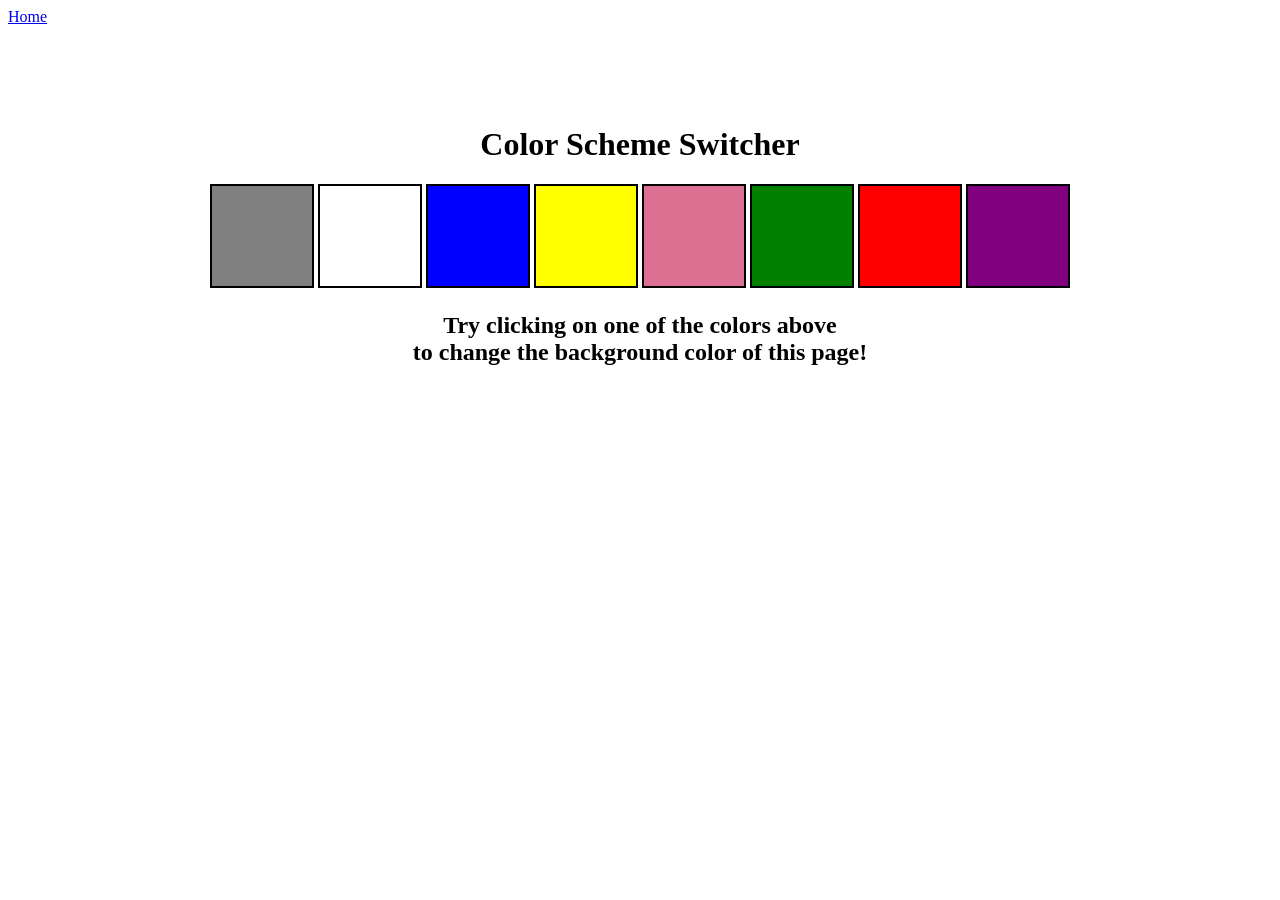
<file: 07_projects/1_colorChanger/index.html>
<!DOCTYPE html>
<html lang="en">
  <head>
    <meta charset="UTF-8" />
    <meta name="viewport" content="width=device-width, initial-scale=1.0" />
    <meta http-equiv="X-UA-Compatible" content="ie=edge" />
    <link rel="stylesheet" href="style.css" />

    <title>JavaScript Background Color Switcher</title>
  </head>
  <body>
    <nav>
      <a href="/" aria-current="page">Home</a>
    </nav>
    <div class="canvas">
      <!-- <a
        style="
          background-color: #fff;
          padding: 10px 30px;
          border-radius: 8px;
          color: #212121;
          text-decoration: none;
          border: 2px solid #212121;
        "
        href="../index.html"
        >Back to Home Page</a
      > -->
      <h1>Color Scheme Switcher</h1>
      <span class="button" id="grey"></span>
      <span class="button" id="white"></span>
      <span class="button" id="blue"></span>
      <span class="button" id="yellow"></span>
      <span class="button" id="pink"></span>
      <span class="button" id="green"></span>
      <span class="button" id="red"></span>
      <span class="button" id="purple"></span>
      <h2>
        Try clicking on one of the colors above
        <span>to change the background color of this page!</span>
      </h2>
    </div>
    <script src="script.js"></script>
  </body>
</html>
</file>
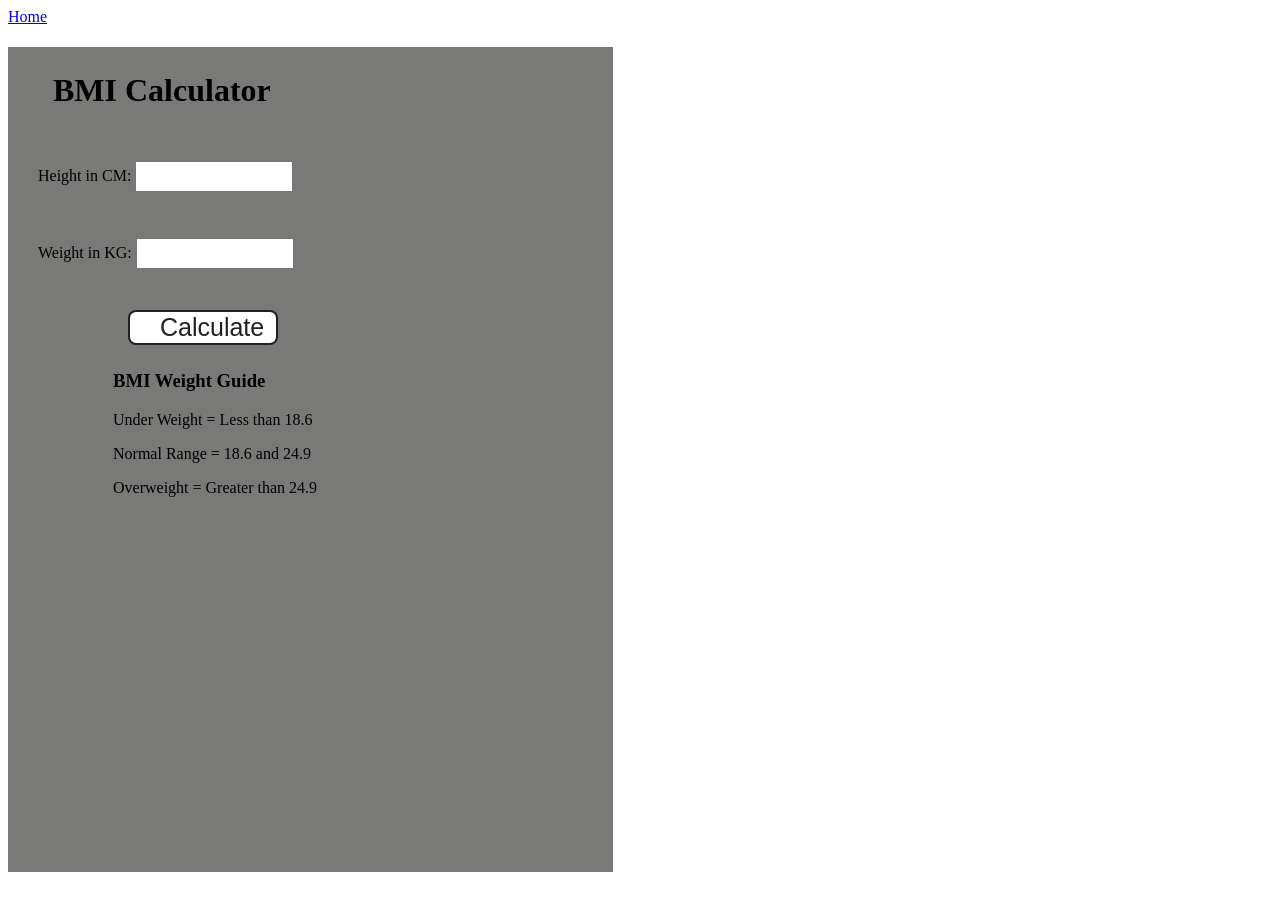
<file: 07_projects/2_bmiCalculator/index.html>
<!DOCTYPE html>
<html lang="en">
  <head>
    <meta charset="UTF-8" />
    <meta name="viewport" content="width=device-width, initial-scale=1.0" />
    <meta http-equiv="X-UA-Compatible" content="ie=edge" />
    <link rel="stylesheet" href="style.css" />
    <title>BMI Calculator</title>
  </head>
  <body>
    <nav>
      <a href="/" aria-current="page">Home</a>
    </nav>
    <div class="container">
      <h1>BMI Calculator</h1>
      <form>
        <p><label>Height in CM: </label><input type="text" id="height" /></p>
        <p><label>Weight in KG: </label><input type="text" id="weight" /></p>
        <button>Calculate</button>
        <div id="results"></div>
        <div id="weight-guide">
          <h3>BMI Weight Guide</h3>
          <p>Under Weight = Less than 18.6</p>
          <p>Normal Range = 18.6 and 24.9</p>
          <p>Overweight = Greater than 24.9</p>
        </div>
      </form>
    </div>
  </body>
  <script src="script.js"></script>
</html>
</file>
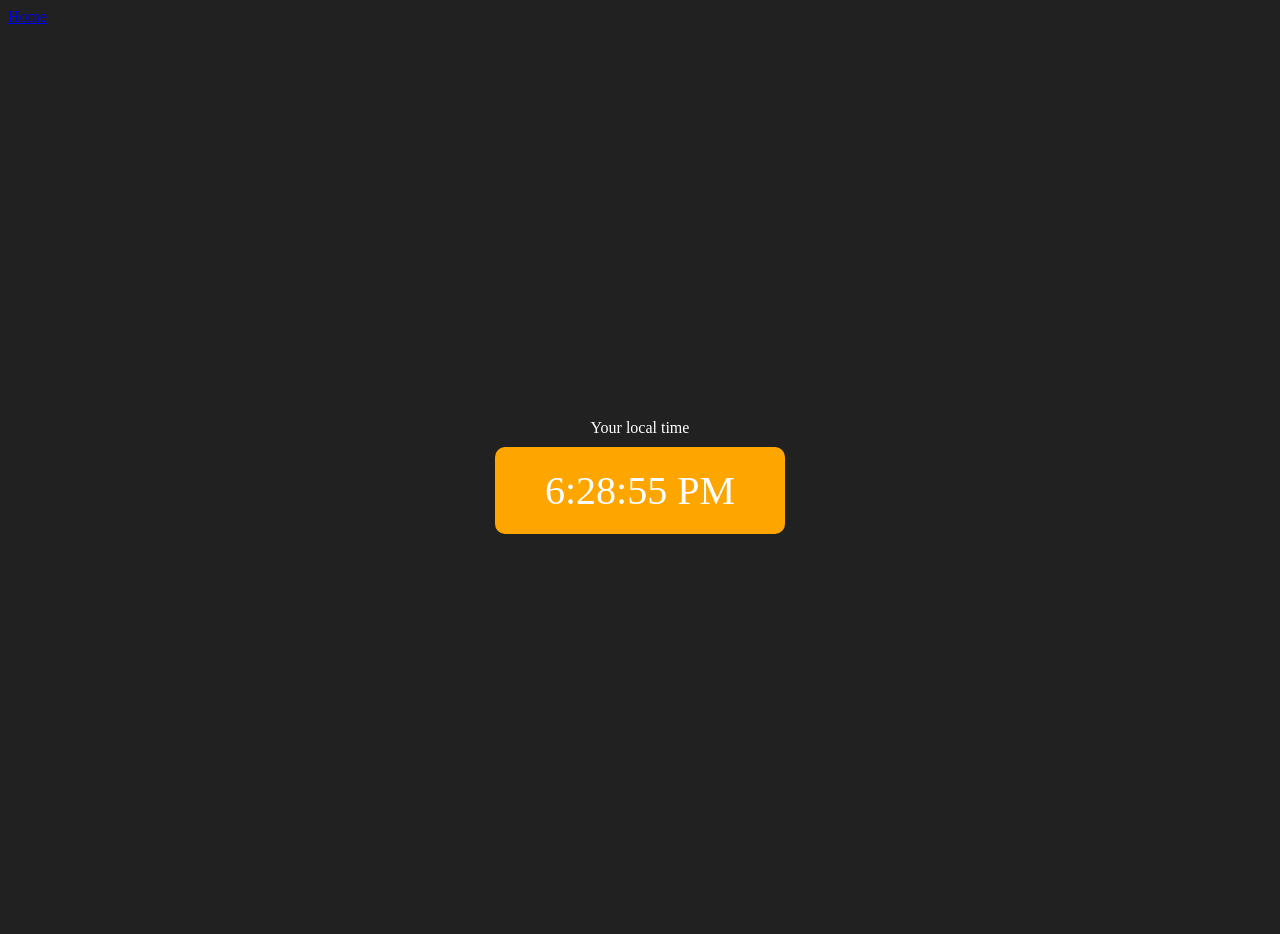
<file: 07_projects/3_DigitalClock/index.html>
<!DOCTYPE html>
<html lang="en">
  <head>
    <meta charset="UTF-8" />
    <meta name="viewport" content="width=device-width, initial-scale=1.0" />
    <meta http-equiv="X-UA-Compatible" content="ie=edge" />
    <title>Your Local Time</title>
    <style>
      body {
        background-color: #212121;
        color: #fff;
      }
      .center {
        display: flex;
        height: 100vh;
        justify-content: center;
        align-items: center;
        flex-direction: column;
      }
      #clock {
        font-size: 40px;
        background-color: orange;
        padding: 20px 50px;
        margin-top: 10px;
        border-radius: 10px;
      }
    </style>
  </head>
  <body>
    <nav>
      <a href="/" aria-current="page">Home</a>
    </nav>
    <div class="center">
      <div id="banner"><span>Your local time</span></div>
      <div id="clock"></div>
    </div>
    <script src="script.js"></script>
  </body>
</html>
</file>
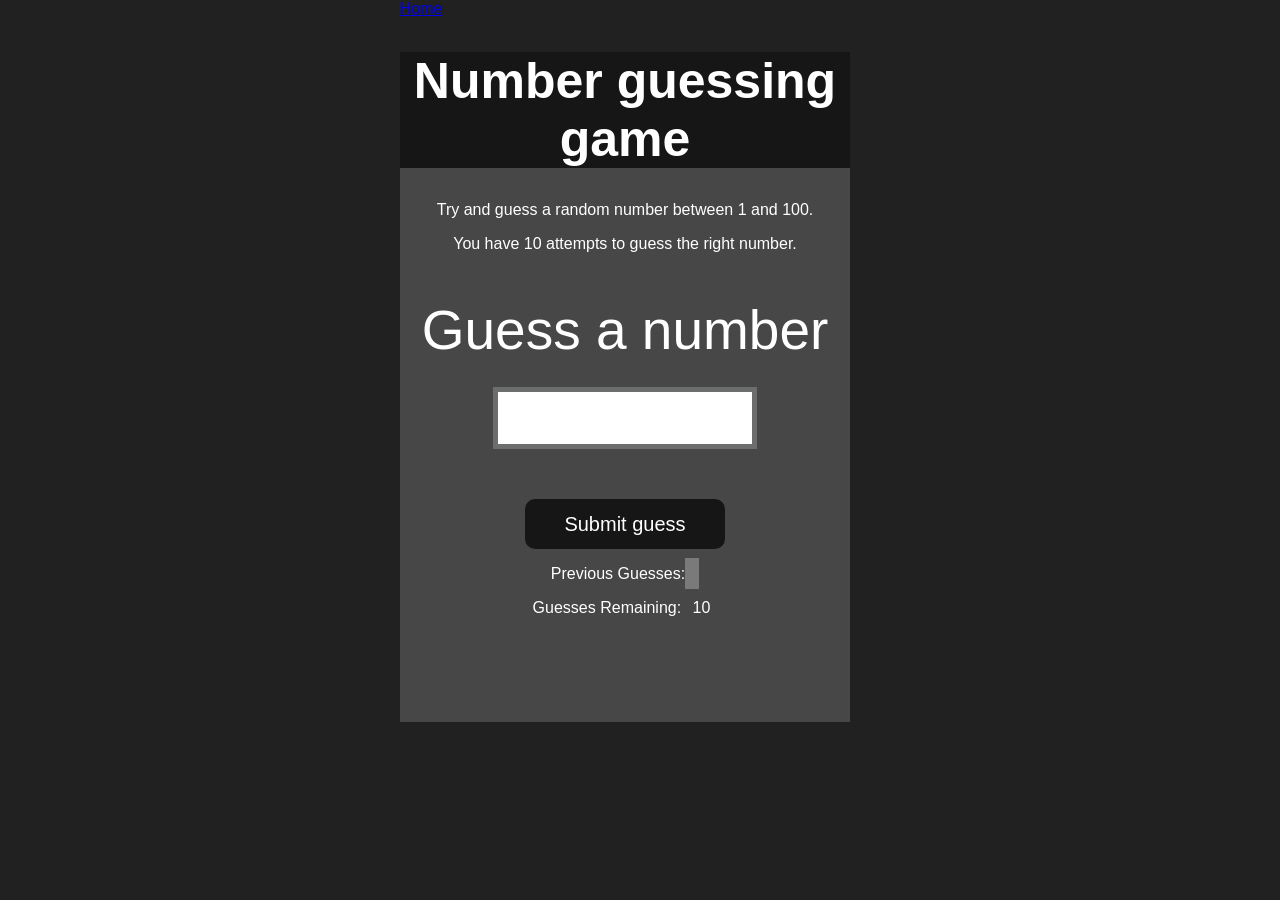
<file: 07_projects/4_GuessTheNumber/index.html>
<!DOCTYPE html>
<html lang="en">
<head>
    <meta charset="UTF-8">
    <meta name="viewport" content="width=device-width, initial-scale=1.0">
    <meta http-equiv="X-UA-Compatible" content="ie=edge">
    <title>Number Guessing Game</title>
    <link rel="stylesheet" href="style.css">
</head>
<body style="background-color:#212121; color:#fff;">
  <nav>
    <a href="/" aria-current="page">Home</a>
  </nav>
    
    <div id="wrapper">
      <h1>Number guessing game</h1>
    <p>Try and guess a random number between 1 and 100.</p>
    <p>You have 10 attempts to guess the right number.</p>
    </br>
        <form class="form">
            <label2 for="guessField" id="guess">Guess a number</label>
            <input type="text" id="guessField" class="guessField">
            <input type="submit" id="subt" value="Submit guess" class="guessSubmit">
        </form>

        <div class="resultParas">
            <p >Previous Guesses: <span class="guesses"></span></p>
            <p >Guesses Remaining: <span class="lastResult">10</span></p>
            <p class="lowOrHi"></p>
        </div>
    </div>
    <script src="script.js"></script>
</body>
</html>
</file>
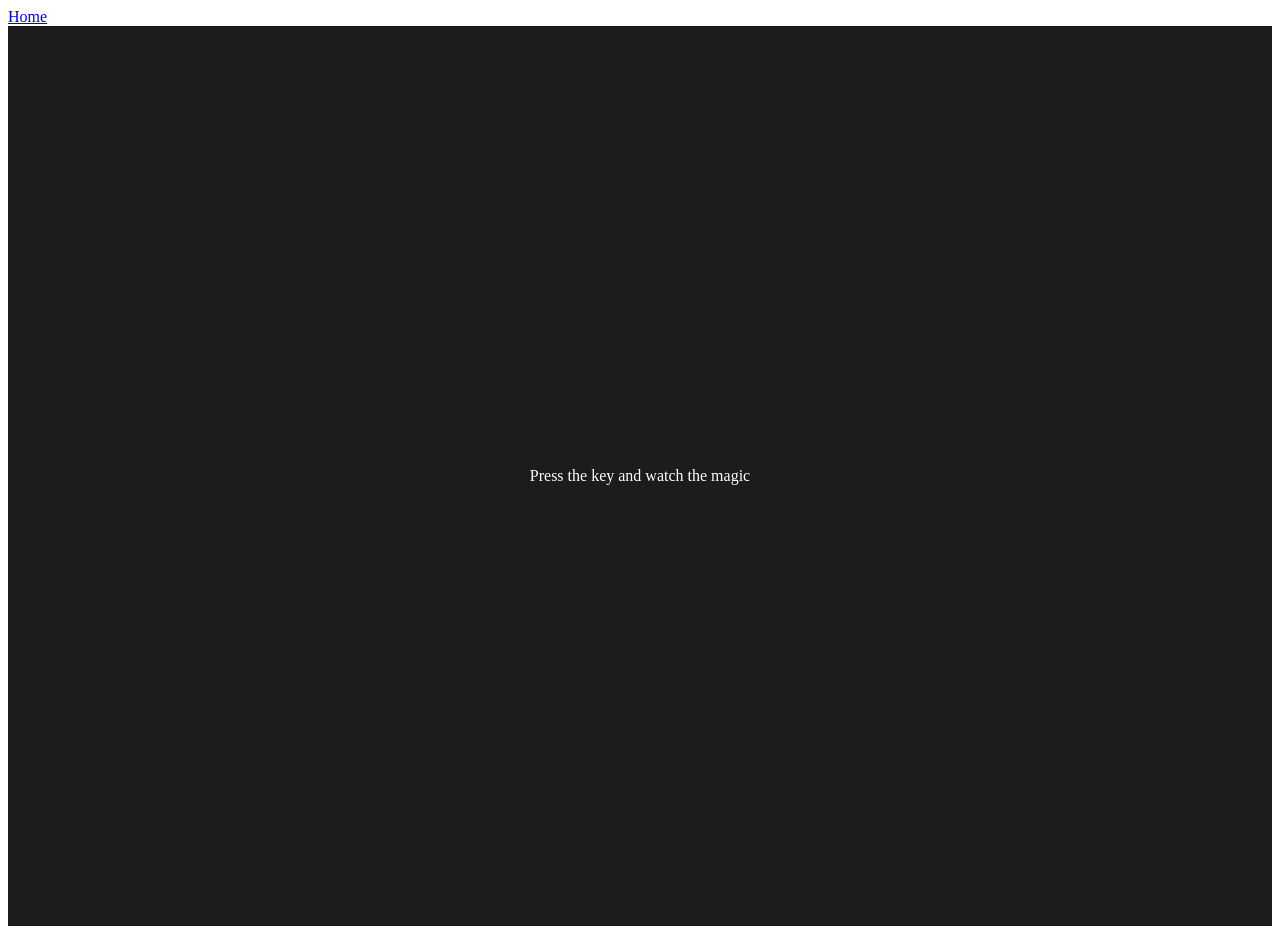
<file: 07_projects/5_keyboard/index.html>
<!DOCTYPE html>
<html lang="en">
  <head>
    <meta charset="UTF-8" />
    <meta name="viewport" content="width=device-width, initial-scale=1.0" />
    <title>Event KeyCodes</title>
    <style>
      table,
      th,
      td {
        border: 1px solid #e7e7e7;
      }
      .project {
        background-color: #1c1c1c;
        color: #ffffff;
        display: flex;
        align-items: center;
        justify-content: center;
        text-align: center;
        height: 100vh;
      }

      .color {
        color: aliceblue;
        display: flex;
        flex-direction: row;
      }
    </style>
  </head>
  <body>
    <nav>
      <a href="/" aria-current="page">Home</a>
      
    </nav>
    <div class="project">
      <div id="insert">
        <div class="key">Press the key and watch the magic</div>
      </div>
    </div>

    <script src="script.js"></script>
  </body>
</html>
</file>
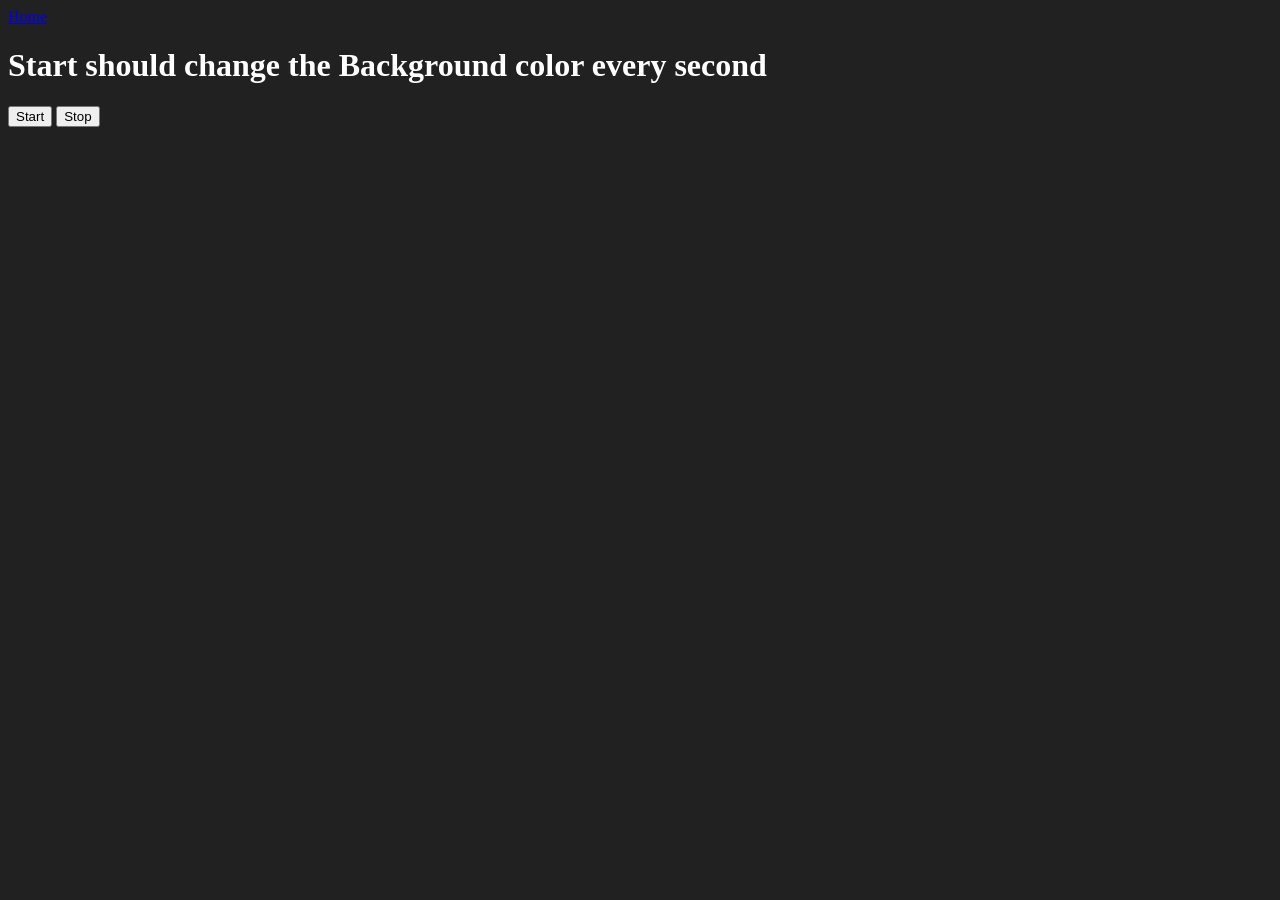
<file: 07_projects/6_unlimitedColors/index.html>
<!DOCTYPE html>
<html lang="en">
  <head>
    <meta charset="UTF-8" />
    <meta name="viewport" content="width=device-width, initial-scale=1.0" />
    <meta http-equiv="X-UA-Compatible" content="ie=edge" />
    <title>Random Color Generation</title>
 
  </head>
  <body style="background-color: #212121; color: #fff">
    <nav>
      <a href="/" aria-current="page">Home</a>
      
    </nav>

    <h1>Start should change the Background color every second</h1>
    <button id="start">Start</button>
    <button id="stop">Stop</button>
    <script src="script.js"></script>
  </body>
</html>
</file>
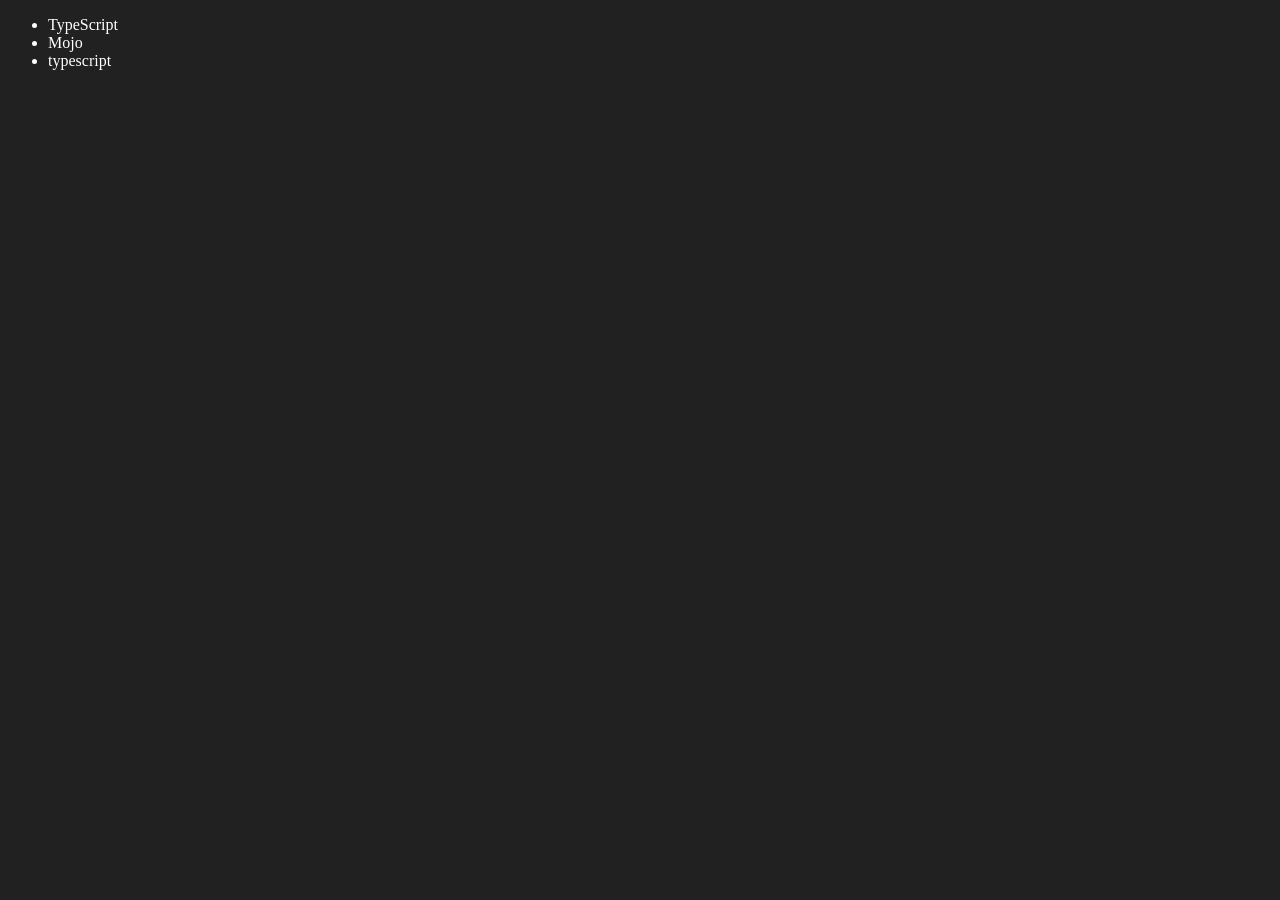
<file: 06_DOM/four.html>
<!DOCTYPE html>
<html lang="en">
<head>
    <meta charset="UTF-8">
    <meta http-equiv="X-UA-Compatible" content="IE=edge">
    <meta name="viewport" content="width=device-width, initial-scale=1.0">
    <title>Chai aur code | DOM</title>
</head>
<body style="background-color: #212121; color: #fff;">
    <ul class="language">
        <li>Javascript</li>
    </ul>
</body>
<script>
    function addLanguage(langName){
        const li = document.createElement('li');
        li.innerHTML = `${langName}`
        document.querySelector('.language').appendChild(li)
    }
    addLanguage("python")
    addLanguage("typescript")

    function addOptiLanguage(langName){
        const li = document.createElement('li');
        li.appendChild(document.createTextNode(langName))
        document.querySelector('.language').appendChild(li)
    }
    addOptiLanguage('golang')

    //Edit
    const secondLang = document.querySelector("li:nth-child(2)")
    console.log(secondLang);
    //secondLang.innerHTML = "Mojo"
    const newli = document.createElement('li')
    newli.textContent = "Mojo"
    secondLang.replaceWith(newli)

    //edit
    const firstLang = document.querySelector("li:first-child")
    firstLang.outerHTML = '<li>TypeScript</li>'

    //remove
    const lastLang = document.querySelector('li:last-child')
    lastLang.remove()


</script>
</html>
</file>
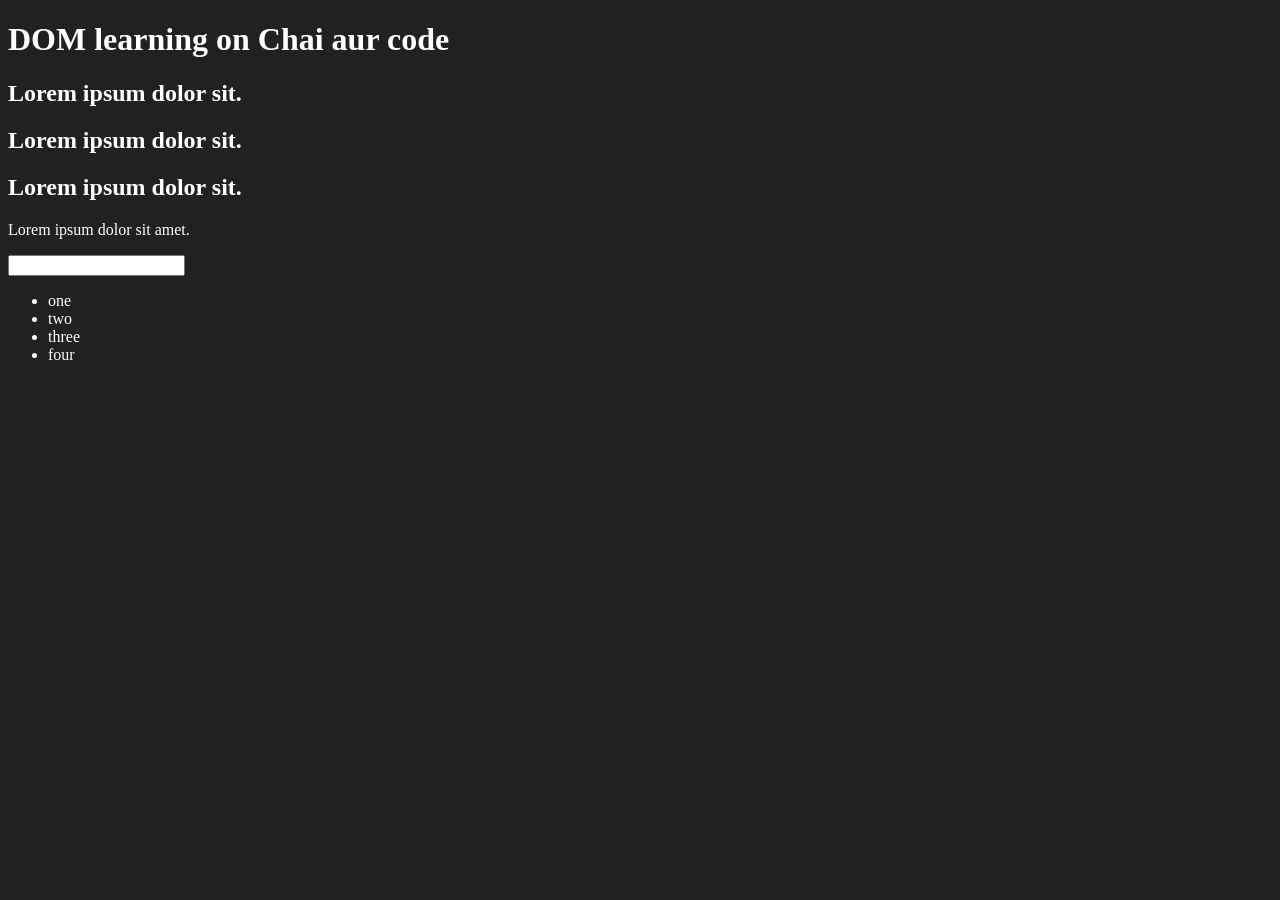
<file: 06_DOM/one.html>
<!DOCTYPE html>
<html lang="en">
<head>
    <meta charset="UTF-8">
    
    <title>DOM learning</title>
    <style>
        .bg-black{
            background-color: #212121;
            color: #fff;
        }
    </style>
</head>
<body class="bg-black">
    <div >
        <h1  id="title" class="heading">DOM learning on Chai aur code <span style="display: none;">test text</span></h1>
        <h2>Lorem ipsum dolor sit.</h2>
        <h2>Lorem ipsum dolor sit.</h2>
        <h2>Lorem ipsum dolor sit.</h2>
        <p>Lorem ipsum dolor sit amet.</p>
        <input type="password" name="" id="">

        <ul>
            <li class="list-item">one</li>
            <li class="list-item">two</li>
            <li class="list-item">three</li>
            <li class="list-item">four</li>
        </ul>
    </div>
</body>
</html>
</file>
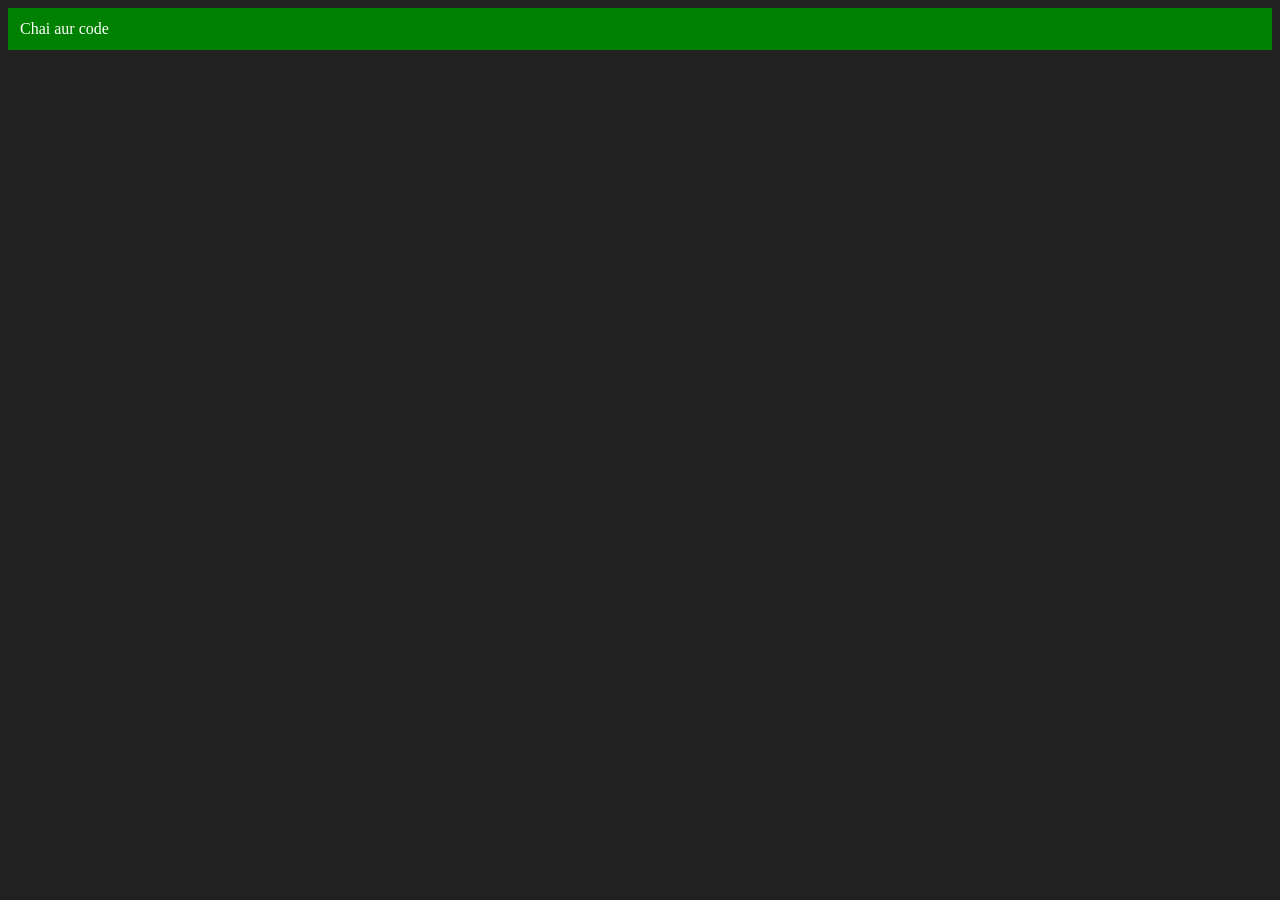
<file: 06_DOM/three.html>
<!DOCTYPE html>
<html lang="en">
<head>
    <meta charset="UTF-8">
    <meta http-equiv="X-UA-Compatible" content="IE=edge">
    <meta name="viewport" content="width=device-width, initial-scale=1.0">
    <title>Chai aur code </title>
</head>
<body style="background-color: #212121; color: #fff;">
    
</body>
<script>
    const div = document.createElement('div')
    console.log(div);
    div.className = "main"
    div.id = Math.round(Math.random() * 10 + 1)
    div.setAttribute("title", "generated title")
    div.style.backgroundColor = "green"
    div.style.padding = "12px"
    // div.innerText = "Chai aur code"
    const addText = document.createTextNode("Chai aur code")
    div.appendChild(addText)

    document.body.appendChild(div)
</script>
</html>
</file>
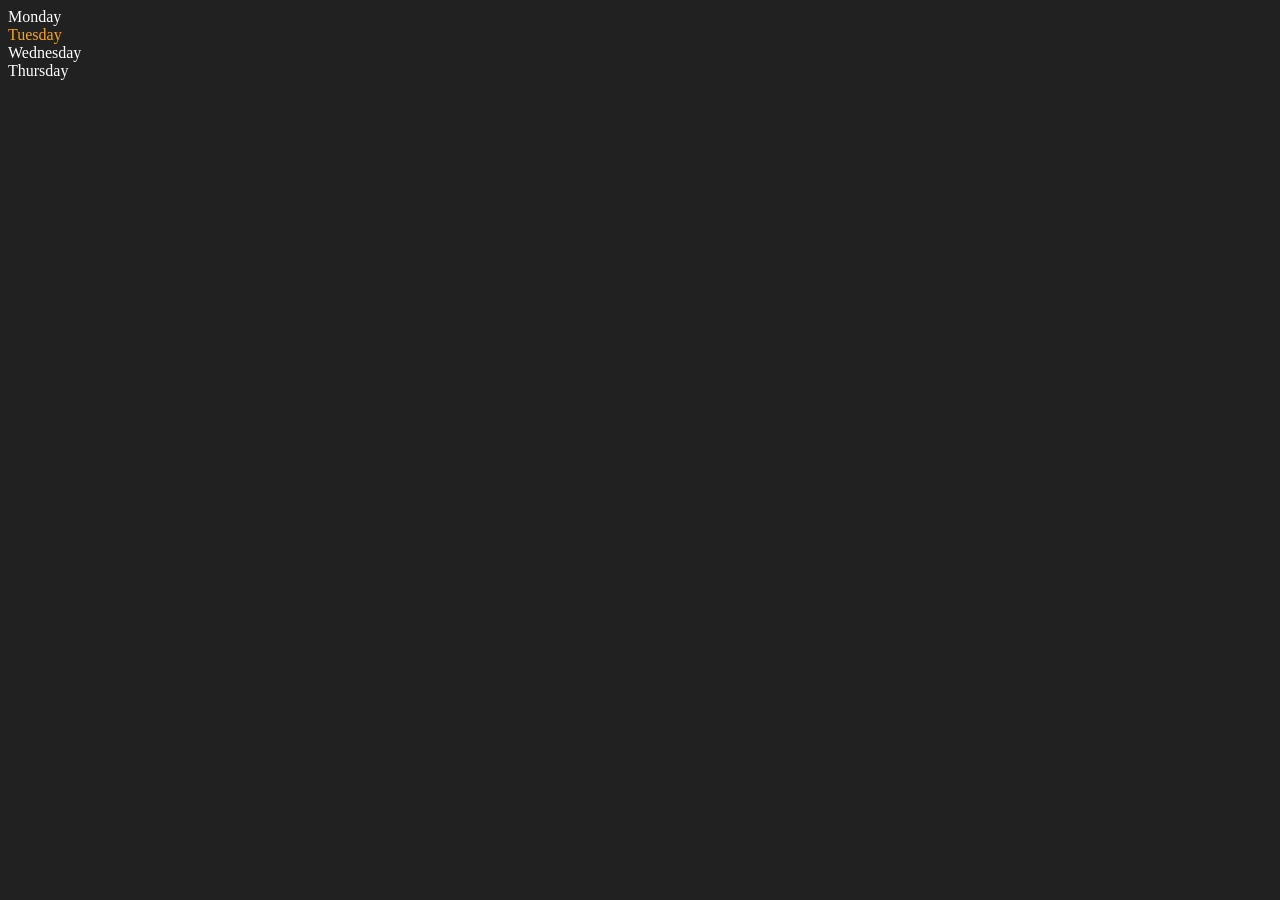
<file: 06_DOM/two.html>
<!DOCTYPE html>
<html lang="en">
<head>
    <meta charset="UTF-8">
    <meta http-equiv="X-UA-Compatible" content="IE=edge">
    <meta name="viewport" content="width=device-width, initial-scale=1.0">
    <title>DOM | Chai aur code</title>
</head>
<body style="background-color: #212121; color: #fff;">
    <div class="parent">
        <!-- this is a comment -->
        <div class="day">Monday</div>
        <div class="day">Tuesday</div>
        <div class="day">Wednesday</div>
        <div class="day">Thursday</div>
    </div>
</body>
<script>
    const parent = document.querySelector('.parent')
    // console.log(parent);
    // console.log(parent.children);
    // console.log(parent.children[1].innerHTML);

    // for (let i = 0; i < parent.children.length; i++) {
    //      console.log(parent.children[i].innerHTML);
        
    // }
    parent.children[1].style.color = "orange"
    // console.log(parent.firstElementChild);
    // console.log(parent.lastElementChild);

    const dayOne = document.querySelector('.day')
    // console.log(dayOne);
    // console.log(dayOne.parentElement);
    // console.log(dayOne.nextElementSibling);

    console.log("NODES: ", parent.childNodes);
</script>
</html>
</file>
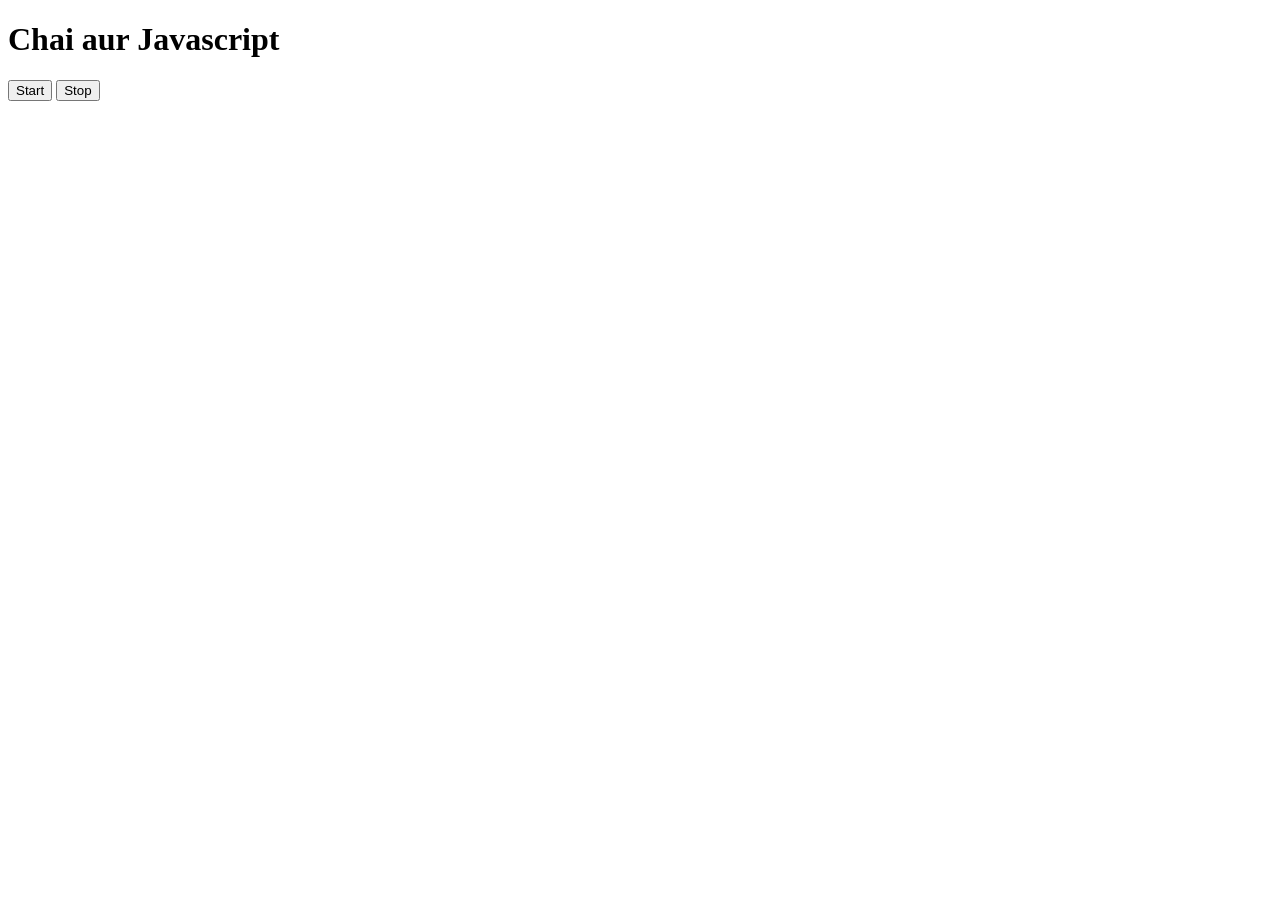
<file: 08_events/three.html>
<!DOCTYPE html>
<html lang="en">
<head>
    <meta charset="UTF-8">
    <meta name="viewport" content="width=device-width, initial-scale=1.0">
    <title>Document</title>
</head>
<body>
    <h1>Chai aur Javascript</h1>
    <button id="start">Start</button>
    <button id="stop">Stop</button>
</body>
<script>
    const sayDate = function(str){
        console.log(str, Date.now());
    }

    const intervalId = setInterval(sayDate, 1000, "hi")

    clearInterval(intervalId)
</script>
</html>
</file>
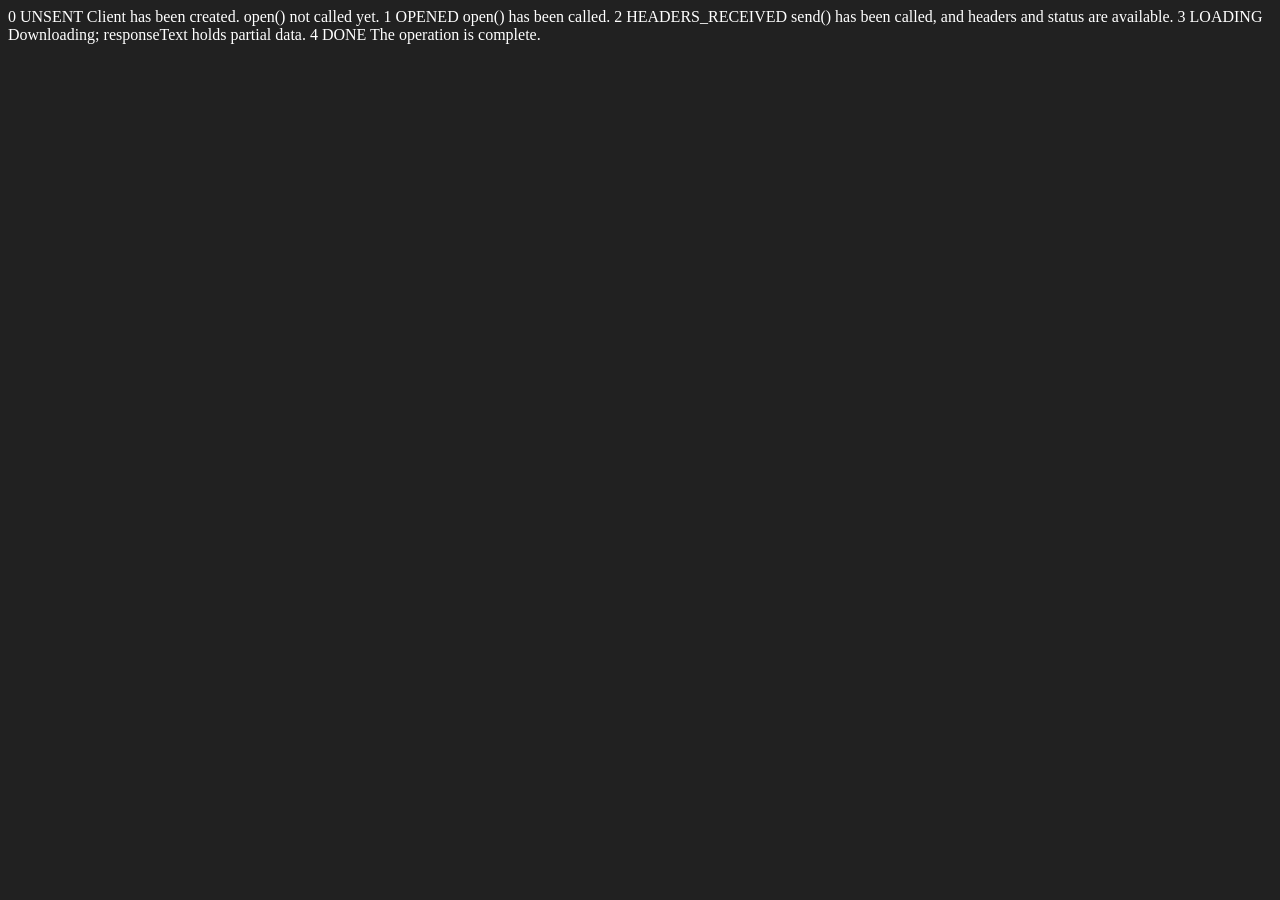
<file: 09_advance_one/ApiRequest.html>
<!DOCTYPE html>
<html lang="en">
<head>
    <meta charset="UTF-8">
    <meta name="viewport" content="width=device-width, initial-scale=1.0">
    <title>Document</title>
</head>
<body style="background-color: #212121; color: white">
    0	UNSENT	Client has been created. open() not called yet.
1	OPENED	open() has been called.
2	HEADERS_RECEIVED	send() has been called, and headers and status are available.
3	LOADING	Downloading; responseText holds partial data.
4	DONE	The operation is complete.
</body>
<script>
    const requestUrl = 'https://api.github.com/users/hiteshchoudhary'
    const xhr = new XMLHttpRequest();
    xhr.open('GET', requestUrl)
    xhr.onreadystatechange = function(){
        console.log(xhr.readyState);
        if (xhr.readyState === 4) {
            const data = JSON.parse(this.responseText)
            console.log(typeof data);
            console.log(data.followers);
        }
    }
    xhr.send();
</script>
</html>
</file>
<file: 07_projects/1_colorChanger/style.css>
html {
  margin: 0;
}

span {
  display: block;
}
.canvas {
  margin: 100px auto 100px;
  width: 80%;
  text-align: center;
}

.button {
  width: 100px;
  height: 100px;
  border: solid black 2px;
  display: inline-block;
}

#grey {
  background: grey;
}

#white {
  background: white;
}
#blue {
  background: blue;
}
#yellow {
  background: yellow;
}
#pink{
  background: palevioletred;
}
#green{
  background: green;
}
#red{
  background: red;
}
#purple{
  background: purple;
}
</file>
<file: 07_projects/2_bmiCalculator/style.css>
.container {
  width: 575px;
  height: 825px;

  background-color: #797978;
  padding-left: 30px;
}
#height,
#weight {
  width: 150px;
  height: 25px;
  margin-top: 30px;
}

#weight-guide {
  margin-left: 75px;
  margin-top: 25px;
}

#results {
  font-size: 35px;
  margin-left: 90px;
  margin-top: 20px;
  color: rgb(241, 241, 241);
}

button {
  width: 150px;
  height: 35px;
  margin-left: 90px;
  margin-top: 25px;
  background-color: #fff;
  padding: 1px 30px;
  border-radius: 8px;
  color: #212121;
  text-decoration: none;
  border: 2px solid #212121;

  font-size: 25px;
}

h1 {
  padding-left: 15px;
  padding-top: 25px;
  
}
</file>
<file: 07_projects/4_GuessTheNumber/style.css>
html {
  font-family: sans-serif;
}

body {
  width: 300px;
  max-width: 750px;
  min-width: 480px;
  margin: 0 auto;
  background-color: #212121;
}

.lastResult {
  color: white;
  padding: 7px;
}

.guesses {
  color: white;
  padding: 7px;
}

button {
  background-color: #141414;
  color: #fff;
  width: 250px;
  height: 50px;
  border-radius: 25px;
  font-size: 30px;
  border-style: none;
  margin-top: 30px;
  /* margin-left: 50px; */
}

#subt {
  background-color: #161616;
  color: #ffffff;
  width: 200px;
  height: 50px;
  border-radius: 10px;
  font-size: 20px;
  border-style: none;
  margin-top: 50px;
  /* margin-left: 75px; */
}

#guessField {
  color: #000;
  width: 250px;
  height: 50px;
  font-size: 30px;
  border-style: none;
  margin-top: 25px;

  /* margin-left: 50px; */
  border: 5px solid #6c6d6d;
  text-align: center;
}

#guess {
  font-size: 55px;
  /* margin-left: 90px; */
  margin-top: 120px;
  color: #fff;
}

.guesses {
  background-color: #7a7a7a;
}

#wrapper {
  box-sizing: border-box;
  text-align: center;
  width: 450px;
  height: 670px;
  background-color: #474747;
  color: #fff;
  font-size: 25px;
}

h1 {
  background-color: #161616;

  color: #fff;
  text-align: center;
}

p {
  font-size: 16px;
  text-align: center;
}
</file>
